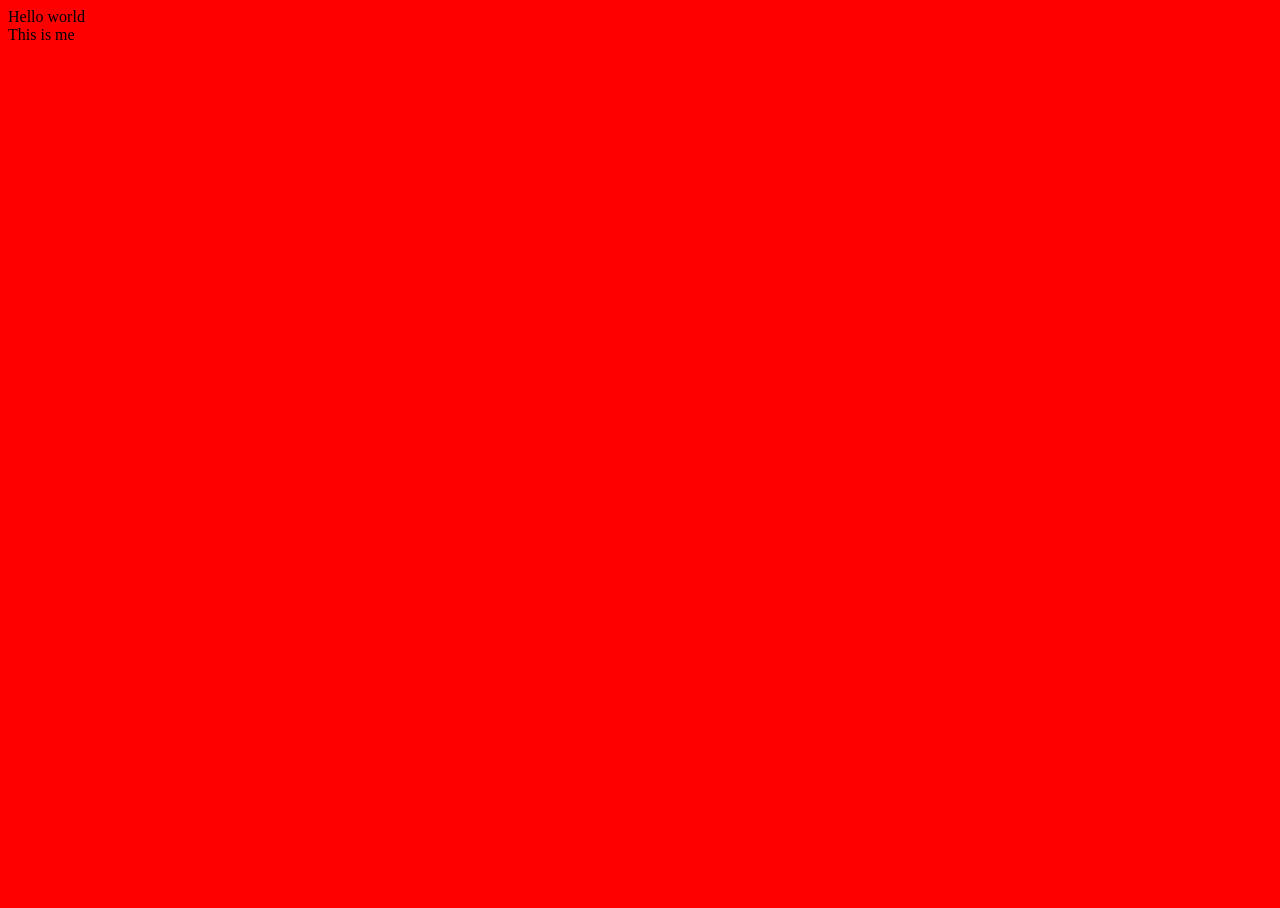
<file: 23_JSInBrowser/Index.html>
<!DOCTYPE html>
<html>

<head>
  <meta charset="utf-8">
  <meta name="viewport" content="width=device-width">
  <title>replit</title>
  <link href="style.css" rel="stylesheet" type="text/css" />
</head>

<body>
  Hello world
  <div>This is me</div>
  <script src="script.js"></script>

  <!--
  This script places a badge on your repl's full-browser view back to your repl's cover
  page. Try various colors for the theme: dark, light, red, orange, yellow, lime, green,
  teal, blue, blurple, magenta, pink!
  -->
  <script src="https://replit.com/public/js/replit-badge.js" theme="blue" defer></script>
</body>

</html>
</file>
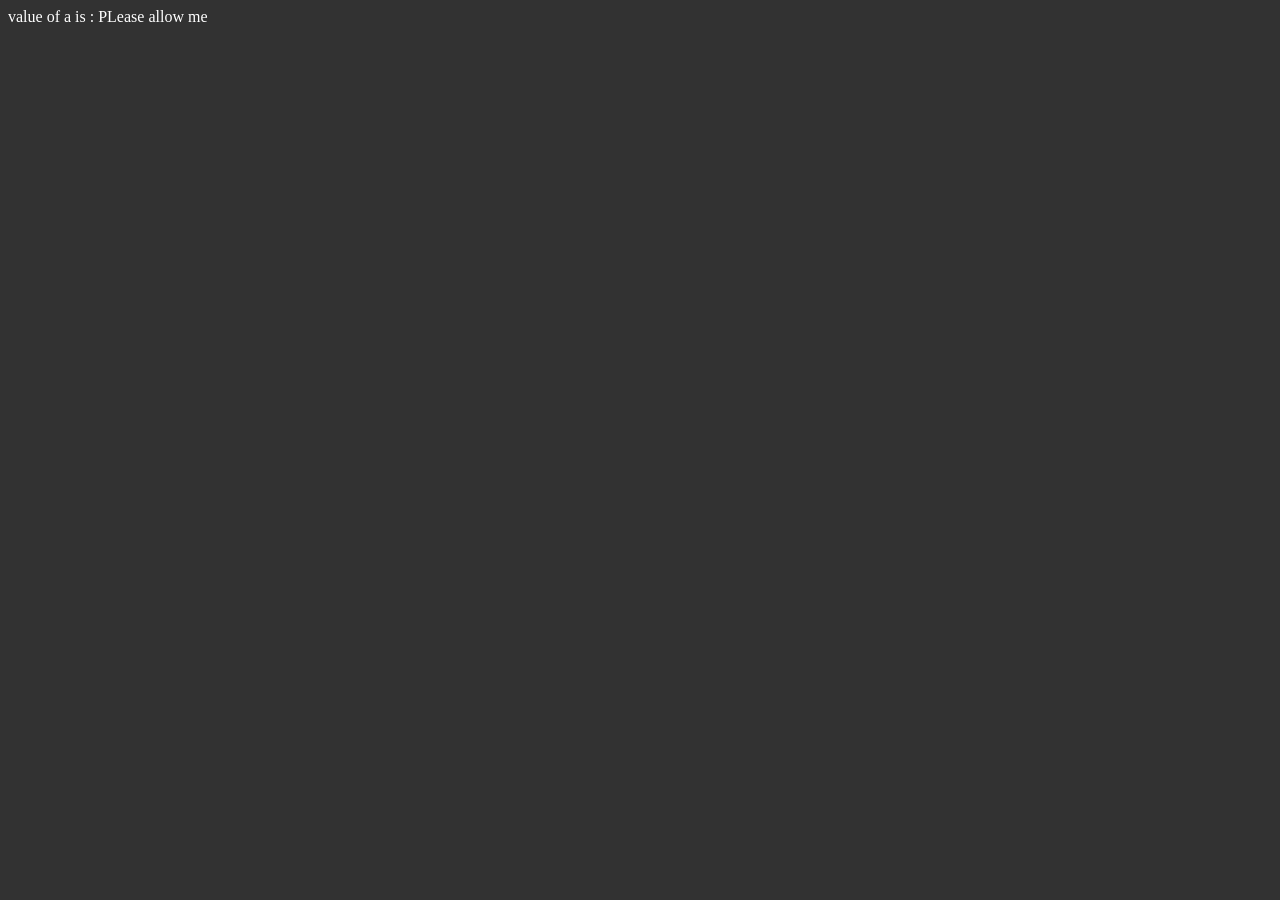
<file: 27_alert_prompt_confirm/index.html>
<!DOCTYPE html>
<html lang="en">
<head>
    <meta charset="UTF-8">
    <meta name="viewport" content="width=device-width, initial-scale=1.0">
    <title>alert_prompt_confirm</title>
    <link rel = "stylesheet" href = "style.css">
</head>
<body>
    <script src = "script.js"></script>
</body>
</html>
</file>
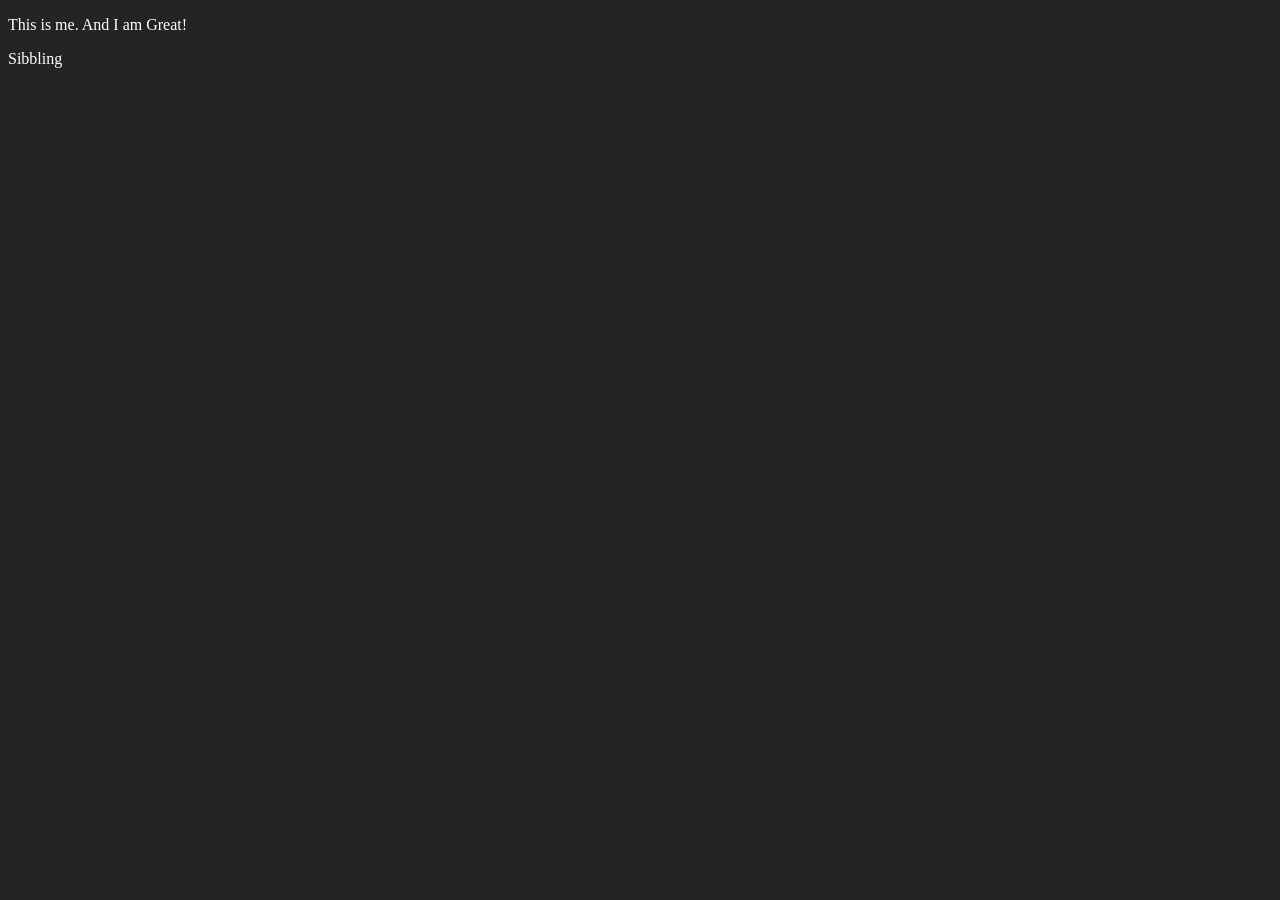
<file: 32_Children/index.html>
<!DOCTYPE html>
<html lang="en">
<head>
    <meta charset="UTF-8">
    <meta name="viewport" content="width=device-width, initial-scale=1.0">
    <title>32_Children</title>
    <link rel = "stylesheet" href="style.css">
</head>
<body>
    <div>
        <p>This is me. And I am Great!</p>
        <span>Sibbling</span>
    </div>
    <!-- <p>Hello, World!</p> -->
    <script src = "script.js"></script>
</body>
</html>
</file>
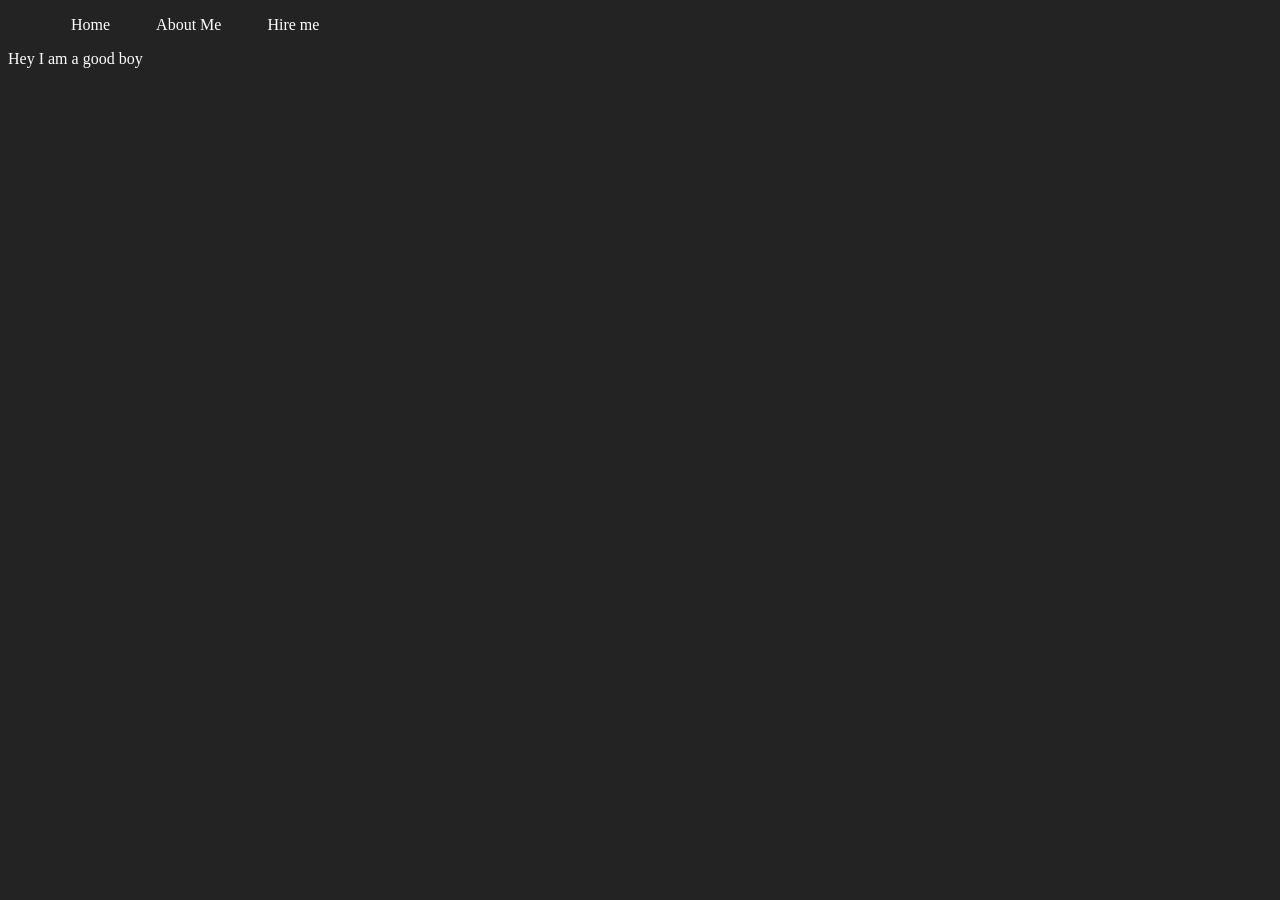
<file: 34_Element_only_navigation/index.html>
<!DOCTYPE html>
<html>

<head>
  <meta charset="utf-8">
  <meta name="viewport" content="width=device-width">
  <title>Portfolio Website</title>
  <link rel="stylesheet" href="style.css">
</head>

<body>

    
  <!--   this is me -->
  <nav>
    <ul>
      <li>Home</li>
      <li>About Me</li>
      <li>Hire me</li>
    </ul>
  </nav>

  <div class="container">
    <p>Hey I am a good boy</p>
  </div>
  <script src="script.js"></script>

  <!--
  This script places a badge on your repl's full-browser view back to your repl's cover
  page. Try various colors for the theme: dark, light, red, orange, yellow, lime, green,
  teal, blue, blurple, magenta, pink!
  -->
  <script src="script.js"></script>
</body>

</html>
</file>
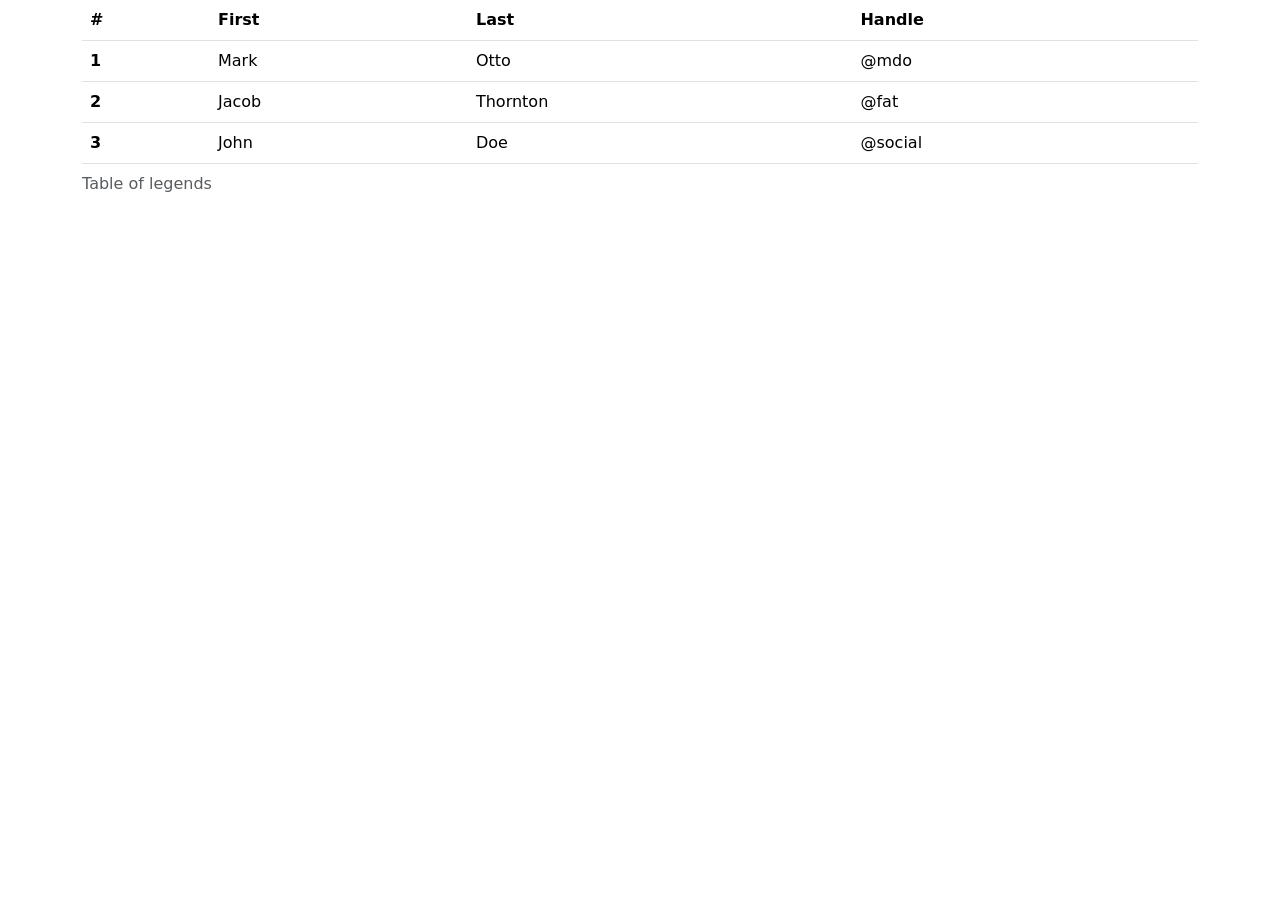
<file: 35_Table_Links/index.html>
<!DOCTYPE html>
<html lang="en">
<head>
    <meta charset="UTF-8">
    <meta name="viewport" content="width=device-width, initial-scale=1.0">
    <title>35_Table_links</title>
    <link rel="stylesheet" href="styel.css">
    <link href="https://cdn.jsdelivr.net/npm/bootstrap@5.3.8/dist/css/bootstrap.min.css" rel="stylesheet"
        integrity="sha384-sRIl4kxILFvY47J16cr9ZwB07vP4J8+LH7qKQnuqkuIAvNWLzeN8tE5YBujZqJLB" crossorigin="anonymous">
</head>

<body>
    <div class="container">
        <table class="table">
            <caption>Table of legends</caption>
            <thead>
                <tr>
                    <th scope="col">#</th>
                    <th scope="col">First</th>
                    <th scope="col">Last</th>
                    <th scope="col">Handle</th>
                </tr>
            </thead>
            <tbody>
                <tr>
                    <th scope="row">1</th>
                    <td>Mark</td>
                    <td>Otto</td>
                    <td>@mdo</td>
                </tr>
                <tr>
                    <th scope="row">2</th>
                    <td>Jacob</td>
                    <td>Thornton</td>
                    <td>@fat</td>
                </tr>
                <tr>
                    <th scope="row">3</th>
                    <td>John</td>
                    <td>Doe</td>
                    <td>@social</td>
                </tr>
            </tbody>
        </table>
    </div>
    <script src="https://cdn.jsdelivr.net/npm/bootstrap@5.3.8/dist/js/bootstrap.bundle.min.js"
        integrity="sha384-FKyoEForCGlyvwx9Hj09JcYn3nv7wiPVlz7YYwJrWVcXK/BmnVDxM+D2scQbITxI"
        crossorigin="anonymous"></script>
    <script src="script.js"></script>
</body>

</html>
</file>
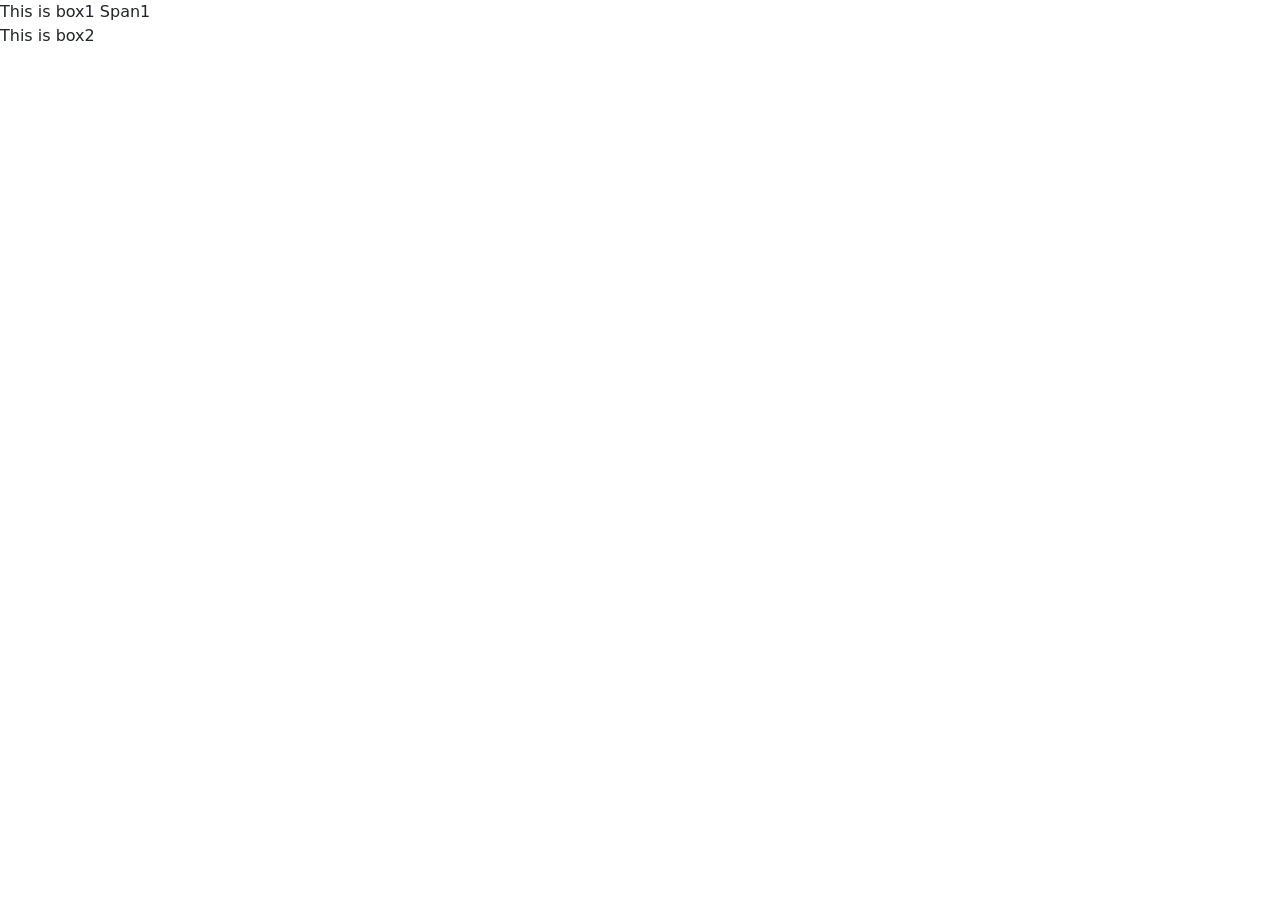
<file: 37_matches_closest_and_contains/index.html>
<!DOCTYPE html>
<html lang="en">

<head>
    <meta charset="UTF-8">
    <meta name="viewport" content="width=device-width, initial-scale=1.0">
    <title>37_matches_closest_and_contains</title>
    <link rel="stylesheet" href="style.css">

    <link href="https://cdn.jsdelivr.net/npm/bootstrap@5.3.8/dist/css/bootstrap.min.css" rel="stylesheet"
        integrity="sha384-sRIl4kxILFvY47J16cr9ZwB07vP4J8+LH7qKQnuqkuIAvNWLzeN8tE5YBujZqJLB" crossorigin="anonymous">
</head>

<body>
    <div class="box" id="id1">This is box1 <span id="sp1">Span1</span> </div>
    <div class="box" id="id2">This is box2</div>


    <script src="https://cdn.jsdelivr.net/npm/bootstrap@5.3.8/dist/js/bootstrap.bundle.min.js"
    integrity="sha384-FKyoEForCGlyvwx9Hj09JcYn3nv7wiPVlz7YYwJrWVcXK/BmnVDxM+D2scQbITxI"
    crossorigin="anonymous"></script>

    <script src="script.js"></script>
</body>

</html>
</file>
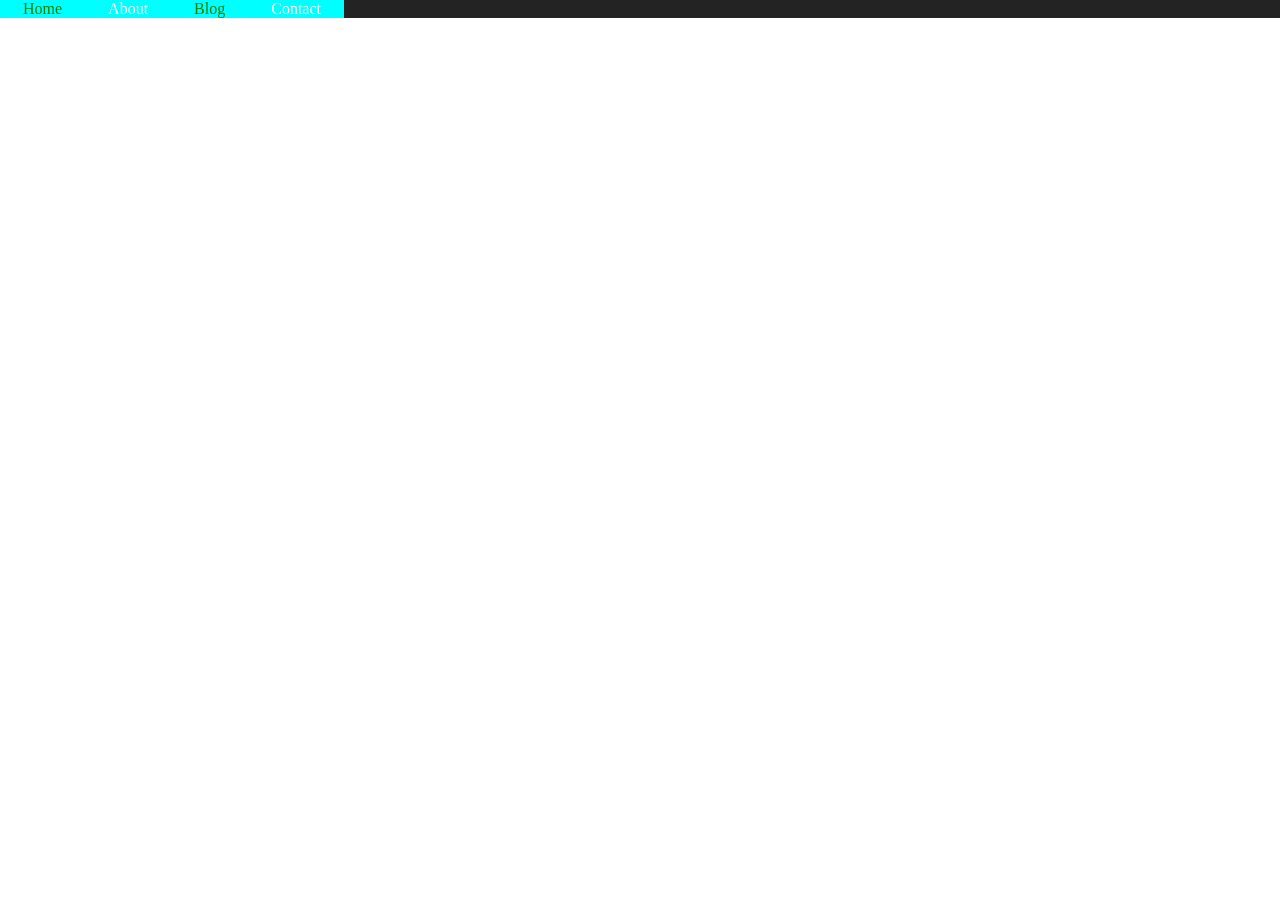
<file: 38_PrasticeSet_07/index.html>
<!DOCTYPE html>
<html lang="en">
<head>
    <meta charset="UTF-8">
    <meta name="viewport" content="width=device-width, initial-scale=1.0">
    <title>38_Prastice_Set_07</title>
    <link rel="stylesheet" href="style.css">
</head>
<body>
    <nav class="navbar" id="navid">
        <li>Home</li>
        <li>About</li>
        <li>Blog</li>
        <li>Contact</li>
    </nav>
    <script src="script.js"></script>
</body>
</html>
</file>
<file: 23_JSInBrowser/style.css>
html, body {
  height: 100%;
  width: 100%;
  background: red;
}
</file>
<file: 27_alert_prompt_confirm/style.css>
body{
    background-color: rgb(50, 50, 50);
    color : white
}
</file>
<file: 32_Children/style.css>
body{
    background-color: rgb(36, 36, 36);
    color : white
}
</file>
<file: 34_Element_only_navigation/style.css>
body{
    background-color: rgb(35, 35, 35);
    color : white
}
ul{
    display : flex
}
ul li{
    list-style: none;
    margin : 0 23px;
}
</file>
<file: 35_Table_Links/styel.css>
body{
    background-color: rgb(35, 35, 35);
    color : white
}
</file>
<file: 37_matches_closest_and_contains/style.css>
/* body{
    background-color: rgb(35, 35, 35);
    color : white;
} */
</file>
<file: 38_PrasticeSet_07/style.css>
nav{
    display: flex;
    background-color: rgb(35, 35, 35);
    color : white;
}
*{
    margin : 0;
    padding : 0;
}
nav li{
    list-style: none;
    padding : 0 23px
}
</file>
